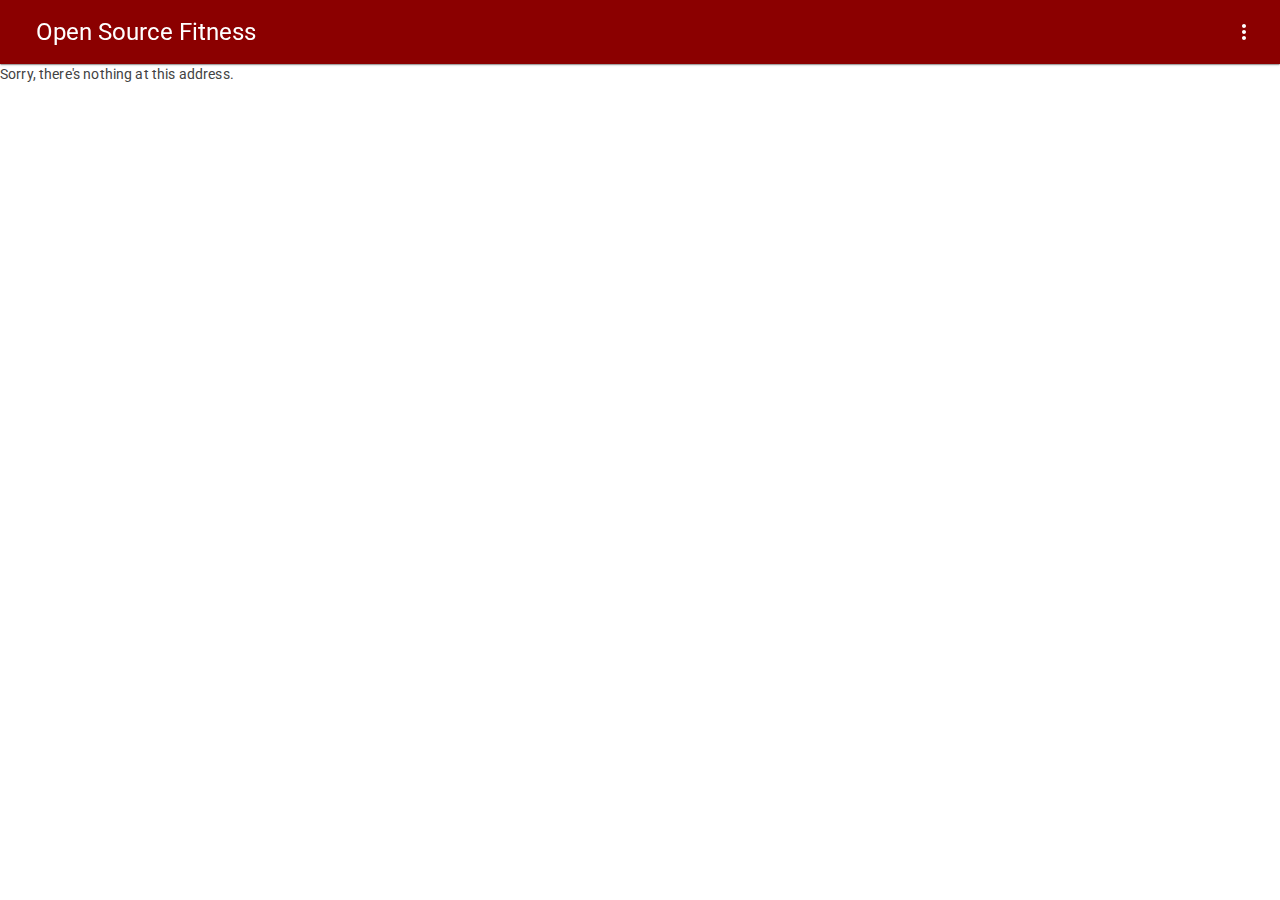
<file: Fitness/wwwroot/index.html>
<!DOCTYPE html>
<html lang="en">

<head>
  <meta charset="utf-8" />
  <meta name="viewport" content="width=device-width, initial-scale=1.0" />
  <title>Fitness</title>
  <base href="/" />
  <link rel="stylesheet" href="css/app.css" />
  <link href="https://fonts.googleapis.com/css?family=Roboto:300,400,500,700&display=swap" rel="stylesheet" />
  <link href="_content/MudBlazor/MudBlazor.min.css" rel="stylesheet" />
</head>

<body>
  <div id="app">
    <svg class="loading-progress">
      <circle r="40%" cx="50%" cy="50%" />
      <circle r="40%" cx="50%" cy="50%" />
    </svg>
    <div class="loading-progress-text"></div>
  </div>

  <div id="blazor-error-ui">
    An unhandled error has occurred.
    <a href="." class="reload">Reload</a>
    <span class="dismiss">🗙</span>
  </div>
  <script src="_framework/blazor.webassembly.js"></script>
  <script src="_content/MudBlazor/MudBlazor.min.js"></script>

</body>

</html>
</file>
<file: Fitness/wwwroot/css/app.css>
* {
  -webkit-tap-highlight-color: transparent;
  -webkit-touch-callout: none;
  touch-action: manipulation;
}

.exercise-datagrid .mud-table-cell {
  font-size: 1.1rem;
}

.valid.modified:not([type=checkbox]) {
  outline: 1px solid #26b050;
}

.invalid {
  outline: 1px solid red;
}

.validation-message {
  color: red;
}

#blazor-error-ui {
  color-scheme: light only;
  background: lightyellow;
  bottom: 0;
  box-shadow: 0 -1px 2px rgba(0, 0, 0, 0.2);
  box-sizing: border-box;
  display: none;
  left: 0;
  padding: 0.6rem 1.25rem 0.7rem 1.25rem;
  position: fixed;
  width: 100%;
  z-index: 1000;
}

  #blazor-error-ui .dismiss {
  cursor: pointer;
  position: absolute;
  right: 0.75rem;
  top: 0.5rem;
  }

.blazor-error-boundary {
  background: url([data-uri]) no-repeat 1rem/1.8rem, #b32121;
  padding: 1rem 1rem 1rem 3.7rem;
  color: white;
}

  .blazor-error-boundary::after {
    content: "An error has occurred."
  }

.loading-progress {
  position: relative;
  display: block;
  width: 8rem;
  height: 8rem;
  margin: 20vh auto 1rem auto;
}

  .loading-progress circle {
    fill: none;
    stroke: #e0e0e0;
    stroke-width: 0.6rem;
    transform-origin: 50% 50%;
    transform: rotate(-90deg);
  }

    .loading-progress circle:last-child {
      stroke: #8B0000;
      stroke-dasharray: calc(3.141 * var(--blazor-load-percentage, 0%) * 0.8), 500%;
      transition: stroke-dasharray 0.05s ease-in-out;
    }

.loading-progress-text {
  position: absolute;
  text-align: center;
  font-weight: bold;
  inset: calc(20vh + 3.25rem) 0 auto 0.2rem;
}

  .loading-progress-text:after {
    content: var(--blazor-load-percentage-text, "Loading");
  }

code {
  color: #c02d76;
}

.form-floating > .form-control-plaintext::placeholder, .form-floating > .form-control::placeholder {
  color: var(--bs-secondary-color);
  text-align: end;
}

.form-floating > .form-control-plaintext:focus::placeholder, .form-floating > .form-control:focus::placeholder {
  text-align: start;
}
</file>
